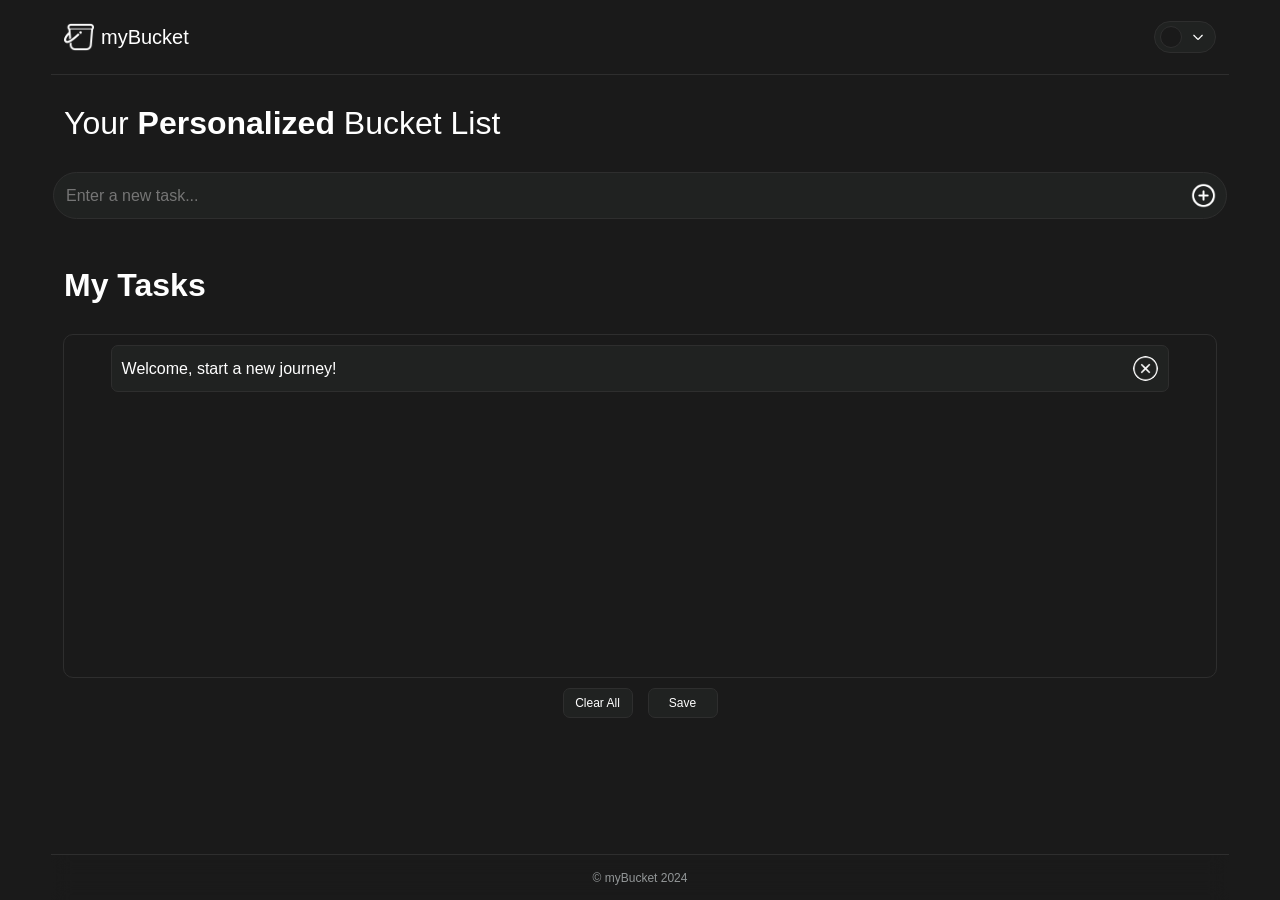
<file: index.html>
<!DOCTYPE html>
<html lang="en">

<head>
    <meta charset="UTF-8">
    <meta name="viewport" content="width=device-width, initial-scale=1.0">
    <link rel="stylesheet" href="style.css">
    <link href="https://fonts.googleapis.com/css2?family=Poppins:wght@300;400;500;600&display=swap" rel="stylesheet">
    <link rel="icon" type="image/x-icon" href="./bucket-white.png">
    <title>myBucket - Your Personalised List </title>
    <meta name="description" content="Organize your life with myBucket, the personalized to-do list app. Create, manage, and prioritize tasks effortlessly to boost your productivity.">
    <meta name="keywords" content="to-do list, task management, personalized productivity app, organize tasks, daily planner, reminders, goal tracking, simple task organizer">
    <meta name="author" content="myBucket">
    <link rel="canonical" href="https://mybucketproject.vercel.app/">
    <meta property="og:title" content="myBucket - Personalised To-Do List for Effective Task Management">
    <meta property="og:description" content="Discover myBucket, your go-to personalized to-do list app. Simplify task management and enhance productivity with our user-friendly interface.">
    <meta property="og:image" content="./bucket-white.png">
    <meta property="og:url" content="https://mybucketproject.vercel.app/">
    <meta name="twitter:card" content="summary_large_image">
    <meta name="twitter:title" content="myBucket - Personalised To-Do List for Effective Task Management">
    <meta name="twitter:description" content="Stay organized and boost your productivity with myBucket, the personalized to-do list app designed for effective task management.">
    <meta name="twitter:image" content="./bucket-white.png">
</head>
</head>

<body>
    <header class="top-nav">
        <a href="index.html">
            <div class="logo">
                <img src="bucket-white.png" alt="myBucket Logo" class="logo-icon">
                <span class="logo-text">myBucket</span>
            </div>
        </a>
        <div class="theme">
            <div class="theme-color"></div>
            <div class="theme-icon" onclick="showTheme()">
                <img src="down-white.png" alt="Theme Icon" class="theme-icon">
            </div>
        </div>
    </header>

    <div class="hr"></div>

    <main class="main-text">
        <p>Your <strong>Personalized</strong> Bucket List</p>
    </main>

    <section class="input-main-area">
        <input class="inputTasks" type="text" placeholder="Enter a new task..." aria-label="New Task Input">
        <img src="add-white.png" alt="Add Task Icon" class="input-icon">
    </section>

    <h2 class="main-text">My Tasks</h2>

    <section class="list-main-area">
        <ul id="task-list">
            <li class="list-contents">Welcome, start a new journey!<div class="cross-icon"></div>
            </li>
        </ul>
    </section>

     <div class="btn-area">
        <button class="clear" onclick="clearTaskList()">Clear All</button>
        <button class="clear" onclick="saveTasks()">Save</button>
    </div>

    <footer class="bottom-nav">
        <p>© myBucket 2024</p>
    </footer>

    <div class="theme-back" onclick="hideTheme()">
        <div class="theme-menu">
            <div class="theme-tokens-white" onclick="brightTheme()"></div>
            <div class="theme-tokens-black" onclick="darkTheme()"></div>
            <div class="theme-tokens-yellow" onclick="yellowTheme()"></div>
        </div>
    </div>

    <button class="done-btn" onclick="hideTheme()">
        <img src="cross-white.png" alt="Close Theme Menu" class="cross-icon">
    </button>

    <!-- Load scripts at the end for better performance -->
    <script src="script.js" defer></script>

</body>

</html>
</file>
<file: style.css>
:root {
    --background: #1a1a1a;
    --token: #202221;
    --border: #2e2e2e;
    --text-dim-color: #929697;
    --text-color: #ffffff;
    --back-image-icon: url(./cross-white.png);
}

* {
    font-family: -apple-system, BlinkMacSystemFont, Segoe UI, Roboto, Oxygen, Ubuntu, Cantarell, Fira Sans, Droid Sans, Helvetica Neue, sans-serif;
    transition: all ease 0.3s;
}

body {
    background-color: var(--background);
    margin: 0px;
    display: flex;
    justify-content: center;
    align-items: center;
    flex-direction: column;
    width: 100%;

}

.top-nav {
    background-color: var(--background);
    height: 6vh;
    display: flex;
    justify-content: space-between;
    align-items: center;
    width: 90%;
    padding: 10px;
}

.logo {
    display: flex;
    align-items: center;
    gap: 7px;
}

.logo-icon {
    width: 30px;
}

.logo-text {
    color: var(--text-color);
    font-size: 20px;
}

a {
    text-decoration: none;
}

.theme {
    height: 20px;
    background-color: var(--token);
    width: 50px;
    border: 1px solid var(--border);
    border-radius: 100px;
    display: flex;
    justify-content: space-between;
    align-items: center;
    padding: 5px;
}

.theme-color {
    height: 20px;
    width: 20px;
    background-color: var(--background);
    border-radius: 100px;
    border: 1px solid var(--border);
}

.theme-icon {
    width: 20px;
    display: flex;
    margin-right: 2px;

}

.hr {
    height: 1px;
    background-color: var(--border);
    width: 92%;
    display: flex;
    justify-content: center;
    align-items: center;
}

.main-text {
    color: var(--text-color);
    margin: 30px;
    font-size: 32px;
    display: flex;
    width: 90vw;
}

p {
    margin: 0px;
    color: var(--text-color);
}

.input-main-area {
    background-color: var(--token);
    width: 90%;
    border: 1px solid var(--border);
    border-radius: 100px;
    display: flex;
    justify-content: space-between;
    align-items: center;
    padding: 10px;
    margin-bottom: 2vh;
}

.inputTasks {
    background-color: transparent;
    border: 0px;
    color: var(--text-color);
    outline: none;
    width: 90%;
    font-size: 16px;
    display: flex;
    align-items: center;

}

.input-icon {
    width: 25px;
}

.list-main-area {
    width: 90%;
    border: 1px solid var(--border);
    border-radius: 10px;
    display: flex;
    align-items: center;
    flex-direction: column;
    height: 38vh;
    overflow-y: auto;

}

ul {
    width: 100%;
    padding: 0px;
    display: flex;
    justify-content: center;
    align-items: center;
    flex-direction: column;
    margin: 10px 0px;
    gap: 10px;
}

.list-contents {
    background-color: var(--token);
    width: 90%;
    border: 1px solid var(--border);
    border-radius: 7px;
    display: flex;
    justify-content: space-between;
    align-items: center;
    overflow: auto;
    padding: 10px;
    color: var(--text-color);
    text-decoration: none;
}

.cross-icon {
    width: 25px;
    height: 25px;
    background-position: center;
    background-repeat: no-repeat;
    background-size: cover;
    transition: all ease 0.3s;
    background-image: var(--back-image-icon);
    border-radius: 100px;
}

.input-icon:active {
    transform: scale(90%);
}

.cross-icon:active {
    transform: scale(90%);
}

.bottom-nav {
    position: absolute;
    bottom: 0px;
    width: 92%;
    height: 5vh;
    display: flex;
    justify-content: center;
    flex-direction: column;
    align-items: center;
    font-size: 12px;
    color: black;
    backdrop-filter: blur(10px);

    p {
        color: var(--text-dim-color);
        padding: 10px;
    }

    box-shadow: 0px -1px var(--border);
}


.clear {
    background-color: var(--token);
    border: 1px solid var(--border);
    color: var(--text-color);
    font-size: 12px;
    border-radius: 7px;
    display: flex;
    justify-content: center;
    align-items: center;
    margin: 10px 5px;
    height: 30px;
    width: 70px;
}

.clear:active{
    transform: scale(90%);
}

.theme-menu {
    top: 30%;
    left: 25%;
    width: 50%;
    height: 50%;
    position: absolute;
    background-color: var(--background);
    z-index: 5;
    border: 1px solid var(--border);
    border-radius: 10px;
    display: flex;
    flex-wrap: wrap;
    justify-content: space-around;
}

.theme-back {
    display: none;
    height: 100%;
    width: 100%;
    position: absolute;
    z-index: 5;
    backdrop-filter: blur(20px);

}

.theme-tokens-white {
    background-color: white;
    border: 1px solid var(--border);
    width: 50%;
    margin: 10px;
    border-radius: 10px;
    flex: 1 1 100%;
}

.theme-tokens-black {
    background-color: black;
    border: 1px solid var(--border);
    width: 50%;
    margin: 10px;
    border-radius: 10px;
    flex: 1 1 100%;
}

.theme-tokens-yellow {
    background-color: yellow;
    border: 1px solid var(--border);
    width: 50%;
    margin: 10px;
    border-radius: 10px;
    flex: 1 1 100%;
}

.done-btn {
    display: none;
    background-color: var(--token);
    border: 1px solid var(--border);
    color: var(--text-color);
    font-size: 12px;
    border-radius: 100px;
    justify-content: center;
    align-items: center;
    margin: 10px;
    padding: 5px;
    z-index: 100;
    position: absolute;
    top: 10%;
    position: absolute;
}


@media (max-width: 500px) {
    .main-text {
        font-size: 24px;
    }

    .inputTasks {
        font-size: 14px;
    }

    .input-main-area {
        width: 85%;
    }

    .theme-menu {

        left: 10%;
        width: 80%;

    }
}


.btn-area{
    display: flex;
    justify-content: center;
    align-items: center;
    gap: 5px;
}
</file>
